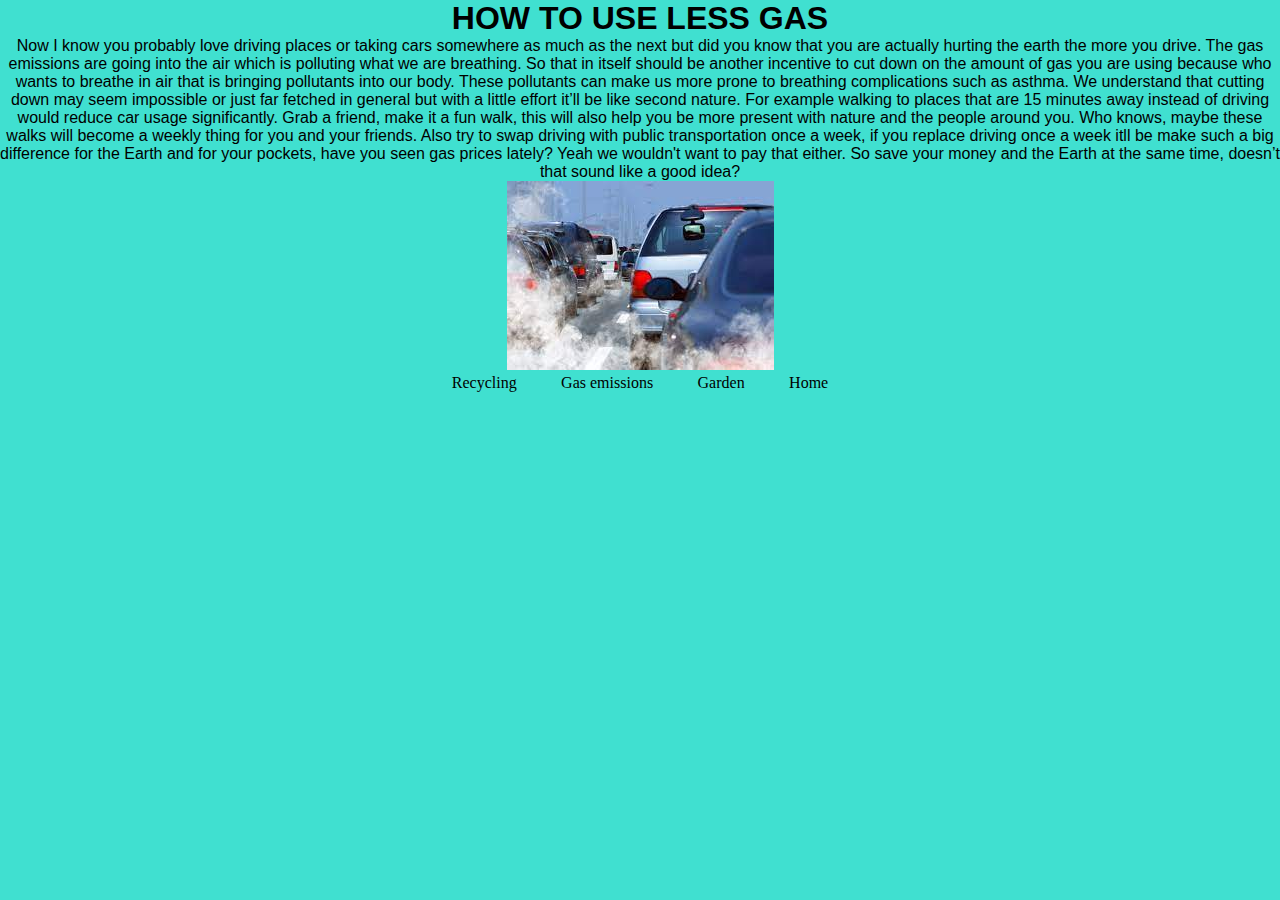
<file: gas.html>
<!DOCTYPE html>
<head>
	<title> Recycle</title>
	<link rel="stylesheet" type="text/css" href="gas.css">
</head>
<body>
	<h1>HOW TO USE LESS GAS</h1>
	<p>Now I know you probably love driving places or taking cars somewhere as much as the next but did you know that you are actually hurting the earth the more you drive. The gas emissions are going into the air which is polluting what we are breathing. So that in itself should be another incentive to cut down on the amount of gas you are using because who wants to breathe in air that is bringing pollutants into our body. These pollutants can make us more prone to breathing complications such as asthma. We understand that cutting down may seem impossible or just far fetched in general but with a little effort it’ll be like second nature. For example walking to places that are 15 minutes away instead of driving would reduce car usage significantly. Grab a friend, make it a fun walk, this will also help you be more present with nature and the people around you. Who knows, maybe these walks will become a weekly thing for you and your friends. Also try to swap driving with public transportation once a week, if you replace driving once a week itll be make such a big difference for the Earth and for your pockets, have you seen gas prices lately? Yeah we wouldn't want to pay that either. So save your money and the Earth at the same time, doesn’t that sound like a good idea?</p>
	<img src="gas.jpg" alt="gas">
</body>

<nav>
    <ul class="nav_links">
        <li><a href="recycle.html">Recycling</a></li>
        <li><a href="gas.html">Gas emissions</a></li>
        <li><a href="plants.html">Garden</a></li>
        <li><a href="index.html">Home</a></li>

    </ul>

</nav>
</file>
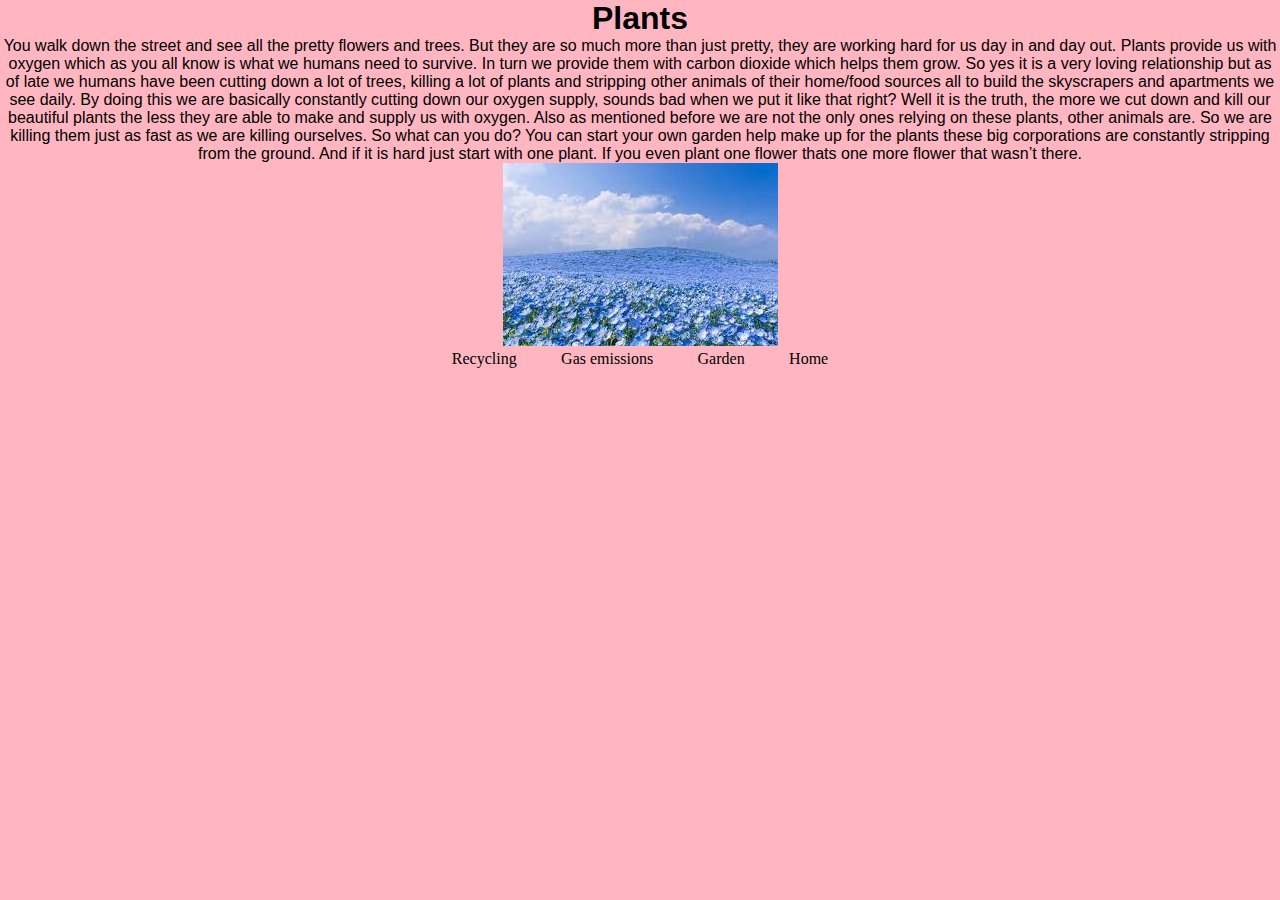
<file: plants.html>
<!DOCTYPE html>
<head>
	<title> Recycle</title>
	<link rel="stylesheet" type="text/css" href="plants.css">
</head>
<body>
	<h1>Plants</h1>
	<p>You walk down the street and see all the pretty flowers and trees. But they are so much more than just pretty, they are working hard for us day in and day out. Plants provide us with oxygen which as you all know is what we humans need to survive. In turn we provide them with carbon dioxide which helps them grow. So yes it is a very loving relationship but as of late we humans have been cutting down a lot of trees, killing a lot of plants and stripping other animals of their home/food sources all to build the skyscrapers and apartments we see daily. By doing this we are basically constantly cutting down our oxygen supply, sounds bad when we put it like that right? Well it is the truth, the more we cut down and kill our beautiful plants the less they are able to make and supply us with oxygen. Also as mentioned before we are not the only ones relying on these plants, other animals are. So we are killing them just as fast as we are killing ourselves. So what can you do? You can start your own garden help make up for the plants these big corporations are constantly stripping from the ground. And if it is hard just start with one plant. If you even plant one flower thats one more flower that wasn’t there.</p>
	<img src="plants.jpg" alt="plants">
</body>
<nav>
    <ul class="nav_links">
        <li><a href="recycle.html">Recycling</a></li>
        <li><a href="gas.html">Gas emissions</a></li>
        <li><a href="plants.html">Garden</a></li>
        <li><a href="index.html">Home</a></li>

    </ul>
</nav>
</file>
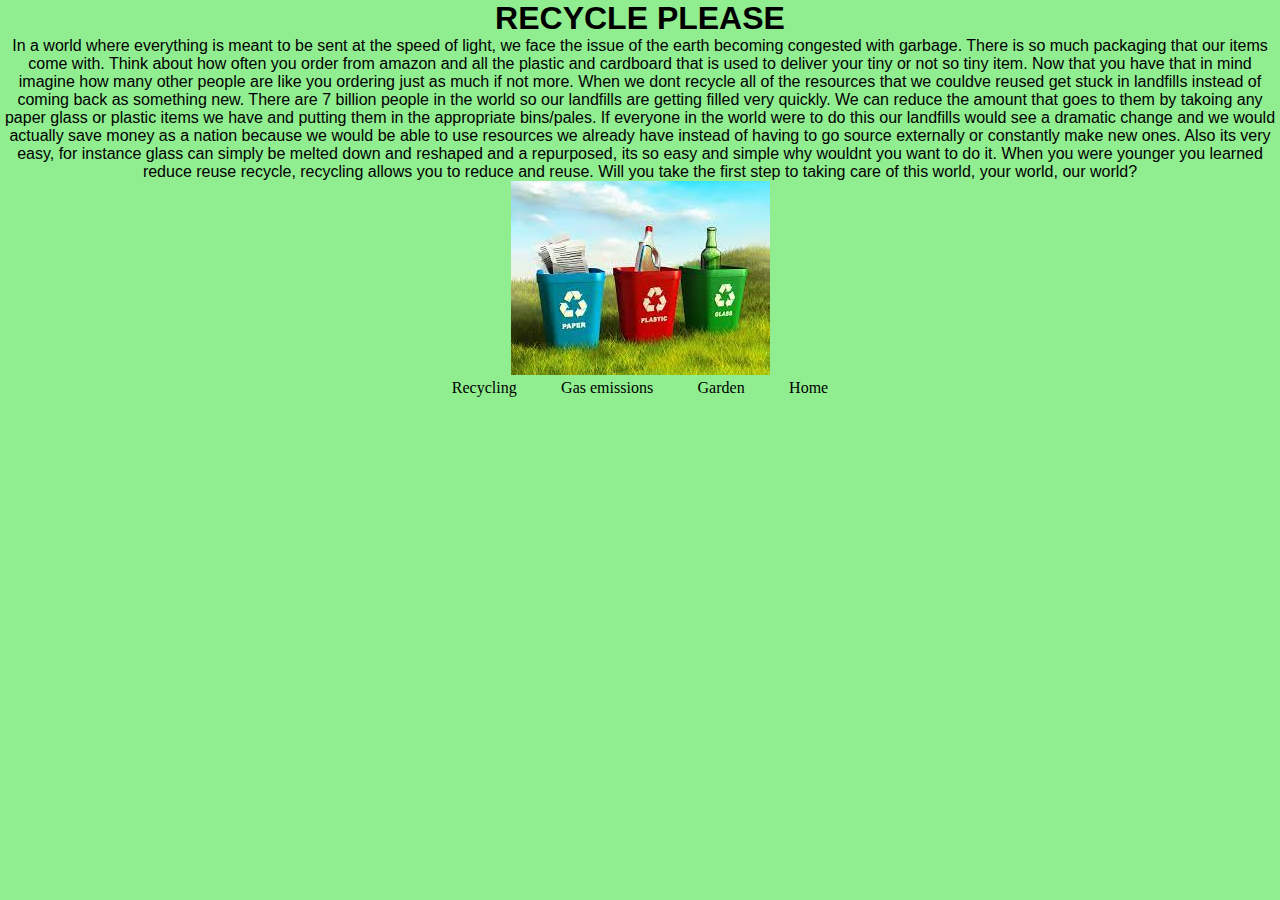
<file: recycle.html>
<!DOCTYPE html>
<head>
	<title> Recycle</title>
	<link rel="stylesheet" type="text/css" href="recycle.css">
</head>
<body>
	<h1>RECYCLE PLEASE</h1>
	<p>In a world where everything is meant to be sent at the speed of light, we face the issue of the earth becoming congested with garbage. There is so much packaging that our items come with. Think about how often you order from amazon and all the plastic and cardboard that is used to deliver your tiny or not so tiny item. Now that you have that in mind imagine how many other people are like you ordering just as much if not more. When we dont recycle all of the resources that we couldve reused get stuck in landfills instead of coming back as something new. There are 7 billion people in the world so our landfills are getting filled very quickly. We can reduce the amount that goes to them by takoing any paper glass or plastic items we have and putting them in the appropriate bins/pales. If everyone in the world were to do this our landfills would see a dramatic change and we would actually save money as a nation because we would be able to use resources we already have instead of having to go source externally or constantly make new ones. Also its very easy, for instance glass can simply be melted down and reshaped and a repurposed, its so easy and simple why wouldnt you want to do it. When you were younger you learned reduce reuse recycle, recycling allows you to reduce and reuse. Will you take the first step to taking care of this world, your world, our world?</p>
	<img src="recycle.jpg" alt="recycle">
</body>
<nav>
    <ul class="nav_links">
        <li><a href="recycle.html">Recycling</a></li>
        <li><a href="gas.html">Gas emissions</a></li>
        <li><a href="plants.html">Garden</a></li>
        <li><a href="index.html">Home</a></li>

    </ul>

</nav>
</file>
<file: gas.css>
body {
	font-family: Gill Sans, sans-serif;
	background-color: turquoise;
	text-align: center;

}
*{
    box-sizing: border-box;
    margin:0;
    padding: 0;

}
li, a, button {
    font-family: 'Times New Roman', Times, serif;
    font-weight: 500;
    font-size: 16px;
    color: black;
    text-decoration: none;
}
header{
    display: flex;
    justify-content: space-between;
    align-items: center;
    padding: 30px 10%;
}

.nav_links li{
    list-style: none;
}
.nav_links li{
    display: inline-block;
    padding: 0px 20px;
}
.nav_links li a{
    transition: all 0.3 ease 0s;
    
}
</file>
<file: plants.css>
body {
	font-family: Gill Sans, sans-serif;
	background-color: lightpink;
	text-align: center;
}
*{
    box-sizing: border-box;
    margin:0;
    padding: 0;

}
li, a, button {
    font-family: 'Times New Roman', Times, serif;
    font-weight: 500;
    font-size: 16px;
    color: black;
    text-decoration: none;
}
header{
    display: flex;
    justify-content: space-between;
    align-items: center;
    padding: 30px 10%;
}

.nav_links li{
    list-style: none;
}
.nav_links li{
    display: inline-block;
    padding: 0px 20px;
}
.nav_links li a{
    transition: all 0.3 ease 0s;
}
</file>
<file: recycle.css>
body {
	font-family: Gill Sans, sans-serif;
	background-color: lightgreen;
	text-align: center;

}
*{
    box-sizing: border-box;
    margin:0;
    padding: 0;

}
li, a, button {
    font-family: 'Times New Roman', Times, serif;
    font-weight: 500;
    font-size: 16px;
    color: black;
    text-decoration: none;
}
header{
    display: flex;
    justify-content: space-between;
    align-items: center;
    padding: 30px 10%;
}

.nav_links li{
    list-style: none;
}
.nav_links li{
    display: inline-block;
    padding: 0px 20px;
}
.nav_links li a{
    transition: all 0.3 ease 0s;
    
}
</file>
